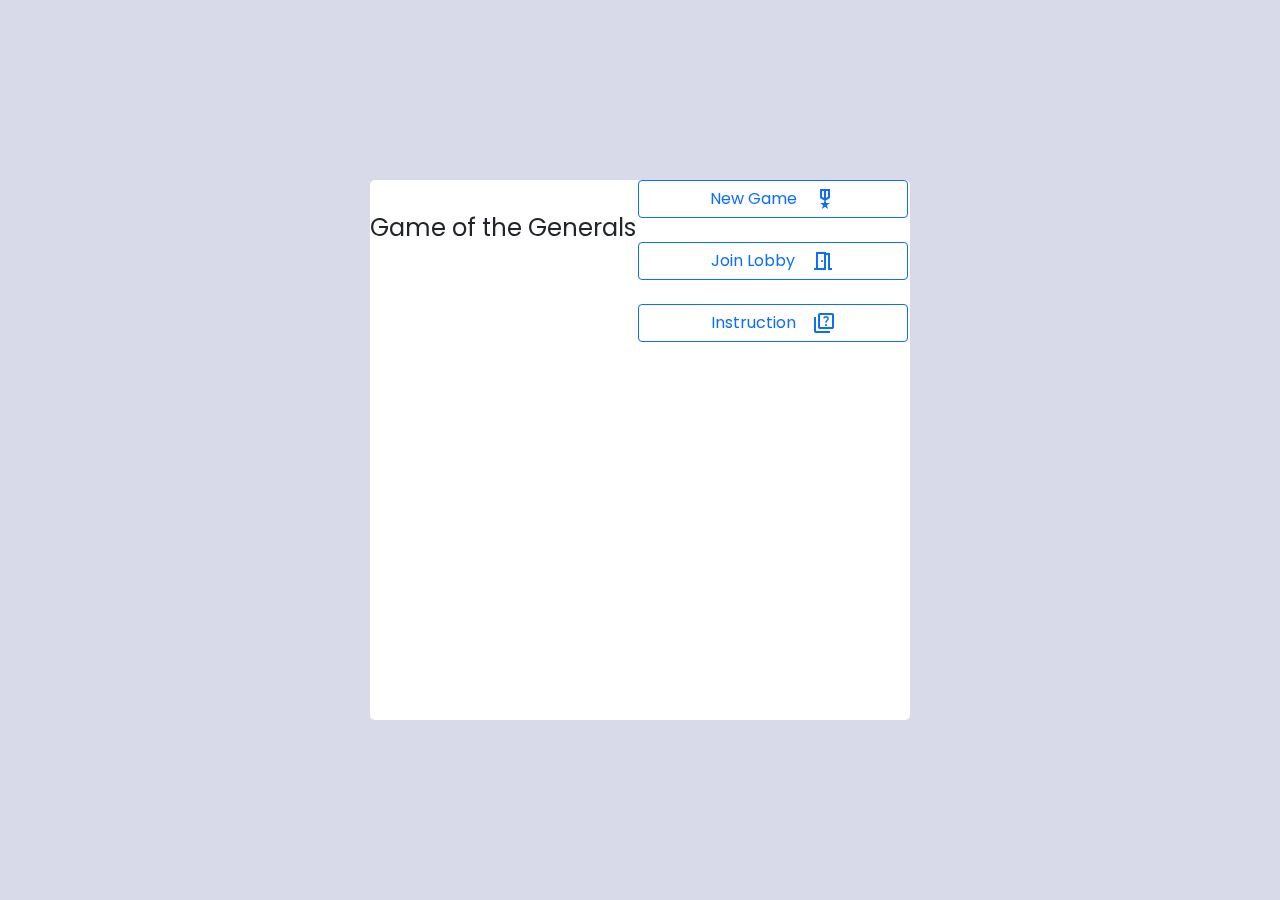
<file: index.html>
<!DOCTYPE html>
<html lang="en">

<head>
    <meta charset="UTF-8">
    <meta http-equiv="X-UA-Compatible" content="IE=edge">
    <meta name="viewport" content="width=device-width, initial-scale=1.0">
    <title>Game of the Generals</title>
    <link rel="preconnect" href="https://fonts.googleapis.com">
    <link rel="preconnect" href="https://fonts.gstatic.com" crossorigin>
    <link href="https://fonts.googleapis.com/css2?family=Poppins:wght@100;200;300;400;500&display=swap"
        rel="stylesheet">
    <link href="./bootstrap-5.1.1-dist/css/bootstrap.min.css" rel="stylesheet"
        integrity="sha384-F3w7mX95PdgyTmZZMECAngseQB83DfGTowi0iMjiWaeVhAn4FJkqJByhZMI3AhiU" crossorigin="anonymous">
    <script src="./bootstrap-5.1.1-dist/js/bootstrap.bundle.min.js"
        integrity="sha384-/bQdsTh/da6pkI1MST/rWKFNjaCP5gBSY4sEBT38Q/9RBh9AH40zEOg7Hlq2THRZ"
        crossorigin="anonymous"></script>
    <link rel="stylesheet"
        href="https://fonts.googleapis.com/css2?family=Material+Symbols+Outlined:opsz,wght,FILL,GRAD@24,400,0,0" />
    <link rel="stylesheet" href="./main.css">
    <script src="./jquery-3.6.0.min.js"></script>
    <script src="main.js" type="module" defer></script>
</head>

<body>
    <div class="main-container">
        <div id="prepBoard" class="prep-board d-none">
        </div>
        <div id="boardGame" class="grid-container d-none"></div>
        <div id="overlay" class="overlay">
            <div id="mainMenuForm" class="main-menu ">
                <div class="title"> Game of the Generals </div>
                <div class="d-grid gap-4 col-6 mx-auto">
                    <button id="newGame" class="btn btn-outline-primary d-flex flex-nowrap justify-content-center"
                        type="button">New
                        Game <span class="material-symbols-outlined ps-3">
                            military_tech
                        </span>
                    </button>
                    <button id="joinLobby" class="btn btn-outline-primary d-flex flex-nowrap justify-content-center"
                        type="button">Join
                        Lobby <span class="material-symbols-outlined ps-3">
                            meeting_room
                        </span></button>
                    <button id="instruction" class="btn btn-outline-primary d-flex flex-nowrap justify-content-center"
                        type="button">Instruction <span class="material-symbols-outlined ps-3">
                            quiz
                        </span></button>
                </div>
            </div>
            <div id="newGameForm" class="main-menu d-none">
                <div class="title"> Game of the Generals </div>
                <div class="d-grid gap-4 col-6">
                    <div class="form-floating">
                        <input type="email" class="form-control border border-primary-subtle" id="lobbynameValue"
                            placeholder="">
                        <label for="lobbynameValue" class="fs-7 fw- text-primary">
                            LOBBY NAME
                        </label>
                    </div>
                    <div class="d-flex flex-nowrap">
                        <div class="pe-2">
                            <button id="goBack"
                                class="btn btn-outline-primary d-flex flex-nowrap justify-content-center" type="button">
                                Back <span class="material-symbols-outlined ps-3">
                                    cancel </span>
                            </button>
                        </div>

                        <button id="createLobby"
                            class="btn btn-outline-primary d-flex flex-nowrap justify-content-center" type="button">
                            Create <span class="material-symbols-outlined ps-3">
                                meeting_room </span>
                        </button>

                    </div>

                </div>

            </div>
        </div>
    </div>

</body>

</html>
</file>
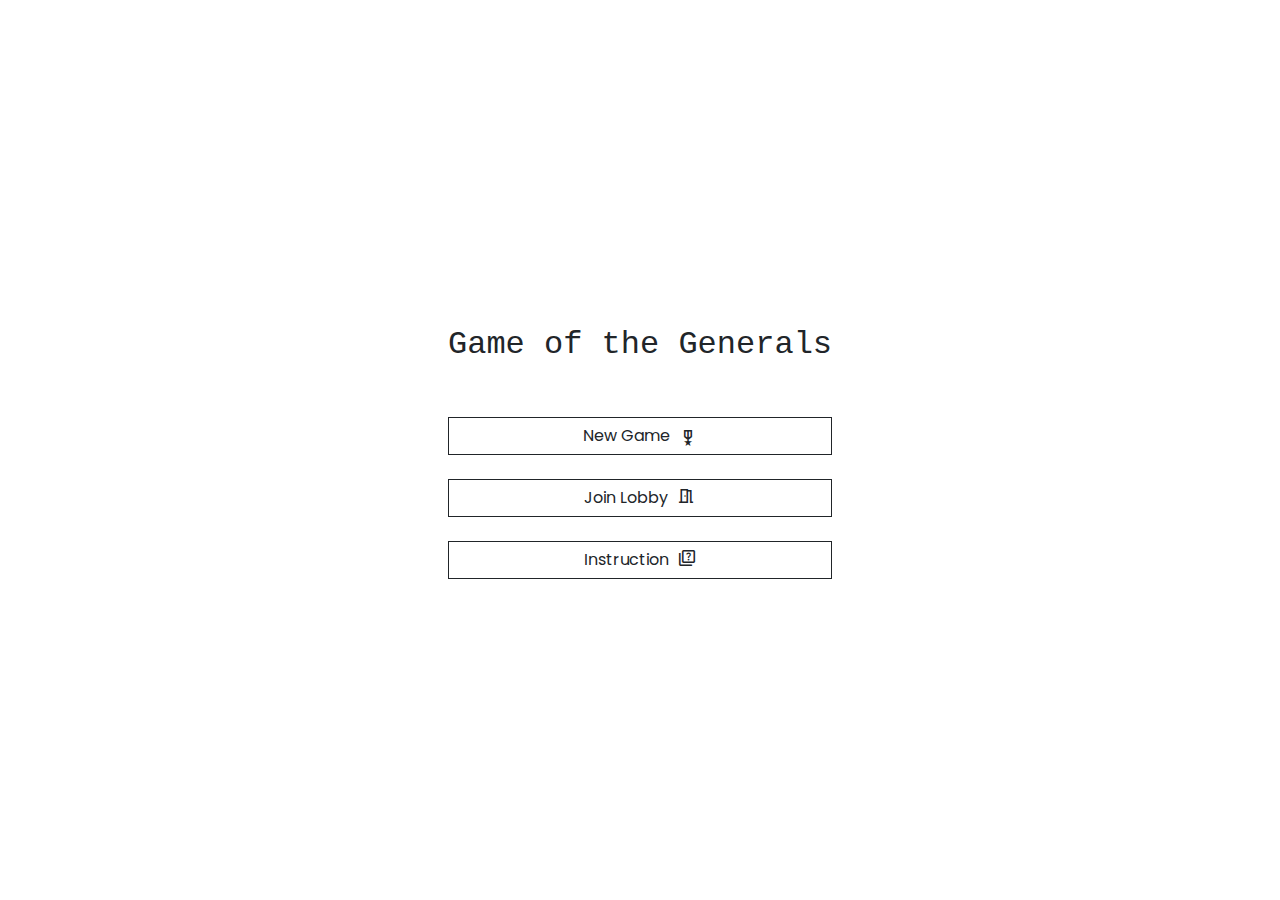
<file: version2/index.html>
<!DOCTYPE html>
<html lang="en">

<head>
    <meta charset="UTF-8">
    <meta http-equiv="X-UA-Compatible" content="IE=edge">
    <meta name="viewport" content="width=device-width, initial-scale=1.0">
    <title>Game of the Generals</title>
    <link rel="preconnect" href="https://fonts.googleapis.com">
    <link rel="preconnect" href="https://fonts.gstatic.com" crossorigin>
    <link href="https://fonts.googleapis.com/css2?family=Poppins:wght@100;200;300;400;500&display=swap"
        rel="stylesheet">
    <link href="./bootstrap-5.1.1-dist/css/bootstrap.min.css" rel="stylesheet"
        integrity="sha384-F3w7mX95PdgyTmZZMECAngseQB83DfGTowi0iMjiWaeVhAn4FJkqJByhZMI3AhiU" crossorigin="anonymous">
    <script src="./bootstrap-5.1.1-dist/js/bootstrap.bundle.min.js"
        integrity="sha384-/bQdsTh/da6pkI1MST/rWKFNjaCP5gBSY4sEBT38Q/9RBh9AH40zEOg7Hlq2THRZ"
        crossorigin="anonymous"></script>
    <link rel="stylesheet"
        href="https://fonts.googleapis.com/css2?family=Material+Symbols+Outlined:opsz,wght,FILL,GRAD@24,400,0,0" />
    <link rel="stylesheet" href="./css/main.css">
    <script src="./js/jquery-3.6.0.min.js"></script>
    <script src="./js/main.js" type="module" defer></script>
</head>

<body>
    <div class="container-fluid d-flex flex-wrap justify-content-center align-content-center">
        <div id="mainMenuForm"
            class="main-menu container-fluid d-flex flex-wrap justify-content-center align-content-center flex-column">
            <div class="d-grid gap-4 main-menu-content">
                <div class="title text-center fs-2  pb-4 font-monospace"> Game of the Generals </div>
                <button id="newGame" class="btn btn-outline-dark d-flex flex-nowrap justify-content-center rounded-0"
                    type="button">New
                    Game <span class="material-symbols-outlined ps-2 pt-1 fs-5">
                        military_tech
                    </span>
                </button>
                <button id="joinLobby" class="btn btn-outline-dark d-flex flex-nowrap justify-content-center rounded-0"
                    type="button">Join
                    Lobby <span class="material-symbols-outlined ps-2 fs-5">
                        meeting_room
                    </span></button>
                <button id="instruction"
                    class="btn btn-outline-dark d-flex flex-nowrap justify-content-center rounded-0"
                    type="button">Instruction <span class="material-symbols-outlined ps-2 fs-5">
                        quiz
                    </span></button>
            </div>
        </div>
        <div id="newGameForm"
            class="main-menu container-fluid d-flex flex-wrap justify-content-center align-content-center flex-column d-none">
            <div class="d-grid gap-4 main-menu-content">
                <div class="title text-center fs-2  pb-2 font-monospace"> Game of the Generals </div>
                <div class="card-title text-left fw-bold p-0"> Create Lobby </div>
                <input id="lobbyNameVal" type="text" class="form-control text-dark rounded-0 border-dark"
                    placeholder="Enter lobby name" aria-label="room-name" required>
                <div class="row g-1 align-items-center">
                    <div class="col-auto">
                        <input type="password" id="roomPasswordVal" class="form-control text-dark border-dark rounded-0"
                            aria-describedby="passwordHelpInline" placeholder="Enter pass code">
                    </div>
                    <div class="col-auto">
                        <span id="passwordHelpInline" class="form-text ps-2">
                            leave if not needed
                        </span>
                    </div>

                </div>
                <div class="form-check form-switch m-0">
                    <input class="form-check-input" type="checkbox" role="switch" id="changeRankModeVal">
                    <label class="form-check-label" for="changeRankModeVal">Ranked mode</label>
                </div>
                <select id="gameDurationVal" class="form-select form-select-sm border-dark rounded-0"
                    aria-label="Large select example">
                    <option value="25" selected>Game duration &nbsp;&nbsp; (25 mins)</option>
                    <option value="30">30:00 mins</option>
                    <option value="20">20:00 mins</option>
                    <option value="15">15:00 mins</option>
                    <option value="8">8:00 mins (fast game)</option>
                </select>
                <select id="perTurnDurationVal" class="form-select form-select-sm mb-3 border-dark rounded-0"
                    aria-label="Large select example">
                    <option value="2.50" selected>Per turn duration (2:30 mins)</option>
                    <option value="2">2:00 mins</option>
                    <option value="1.50">1:30 mins</option>
                    <option value=".75">45 secs</option>
                    <option value=".5">30 secs (fast game)</option>
                </select>


                <div class="row g-1 align-items-center justify-content-between">
                    <button id="newGameGoBack"
                        class="go-back-btn col-auto btn btn-outline-dark d-flex flex-nowrap justify-content-center rounded-0"
                        type="button"> <span class="material-symbols-outlined  pt-sm-1 fs-5">
                            chevron_left
                        </span> Go back
                    </button>
                    <button id="createLobby"
                        class="col-auto btn btn-outline-dark d-flex flex-nowrap justify-content-center rounded-0"
                        type="submit">Create <span class="material-symbols-outlined ps-2 fs-5">
                            contract_edit
                        </span></button>
                </div>
            </div>
        </div>
        <div id="lobbyRoomListForm"
            class="main-menu container-fluid d-flex flex-wrap justify-content-center align-content-center flex-column d-none">
            <div class="d-grid gap-4 main-menu-content">
                <div class="title text-center fs-2  pb-2 font-monospace"> Game of the Generals </div>
                <div class="card-title text-left fw-bold p-0"> Lobby List </div>
                <table class="table ">
                    <thead>
                        <tr>
                            <th scope="col">#</th>
                            <th scope="col">ROOM</th>
                            <th scope="col">TYPE</th>
                            <th scope="col">DURATION</th>
                            <th> &emsp; &emsp;</th>
                        </tr>
                    </thead>
                    <tbody>
                        <tr>
                            <th scope="row">1</th>
                            <td>Mark rom1</td>
                            <td>Normal</td>
                            <td>25:00 mins</td>
                            <td>
                                <a class="join-Link-btn link-info link-offset-2 link-underline-opacity-25 link-underline-opacity-75-hover"
                                    href="#">Join</a>
                            </td>
                        </tr>
                        <tr>
                            <th scope="row">2</th>
                            <td>Mark rom2</td>
                            <td>Normal</td>
                            <td>25:00 mins</td>
                            <td>
                                <a class="join-Link-btn link-info link-offset-2 link-underline-opacity-25 link-underline-opacity-75-hover"
                                    href="#">Join</a>
                            </td>
                        </tr>
                    </tbody>
                </table>

                <div class="row g-1 align-items-center justify-content-between">
                    <button id="lobbyRoomListGoBack"
                        class="go-back-btn col-auto btn btn-outline-dark d-flex flex-nowrap justify-content-center rounded-0"
                        type="button"> <span class="material-symbols-outlined  pt-sm-1 fs-5">
                            chevron_left
                        </span> Go back
                    </button>
                </div>
            </div>
        </div>

        <div id="creatorlobbyRoomForm"
            class="main-menu container-fluid d-flex flex-wrap justify-content-center align-content-center flex-column d-none">
            <div class="d-grid gap-3 main-menu-content">
                <div class="title text-center fs-2  pb-2 font-monospace"> Game of the Generals </div>
                <div id="creatorLobbyRoomName" class="card-title text-left fw-bold p-0">ROOM : Markboye</div>

                <table id="creatorPlayerList" class="table">
                    <thead>
                        <tr>
                            <th scope="col">PLAYERS</th>
                            <th scope="col">STATUS</th>
                            <th> &emsp; &emsp;</th>
                        </tr>
                    </thead>
                </table>
                
                <select id="creatorLobbyGameDurationVal" class="form-select form-select-sm border-dark rounded-0" aria-label="Large select example">
                    <option value="25" selected>Game duration &nbsp;&nbsp; (25 mins)</option>
                    <option value="30">30:00 mins</option>
                    <option value="20">20:00 mins</option>
                    <option value="15">15:00 mins</option>
                    <option value="8">8:00 mins (fast game)</option>
                </select>
                <select id="creatorLobbyPerTurnDurationVal" class="form-select form-select-sm border-dark rounded-0" aria-label="Large select example">
                    <option value="2.50" selected>Per turn duration (2:30 mins)</option>
                    <option value="2">2:00 mins</option>
                    <option value="1.50">1:30 mins</option>
                    <option value=".75">45 secs</option>
                    <option value=".5">30 secs (fast game)</option>
                </select>
                <div class="row g-1 align-items-center mb-4">
                    <div class="col-auto">
                        <input type="password" id="changeRoomPassword"
                            class="form-control text-dark border-dark rounded-0"
                            aria-describedby="changepasswordHelpInline" placeholder="Enter pass code">
                    </div>
                    <div class="col-auto fs-7">
                        <span id="changepasswordHelpInline" class="form-text ps-2">
                            leave if not needed
                        </span>
                    </div>

                </div>
                <div id="waitingText" class="d-flex flex-nowrap justify-content-end fs-7">waiting (1/2) &nbsp; &nbsp;<div class="loader"></div></div>
                <div class="row g-1 align-items-center justify-content-between">
                    <button id="creatorLobbyRoomFormGoBack"
                        class="go-back-btn col-auto btn btn-outline-dark d-flex flex-nowrap justify-content-center rounded-0"
                        type="button"> <span class="material-symbols-outlined  pt-sm-1 fs-5">
                            chevron_left
                        </span> Go To Main Menu
                    </button>
                    <button id="startGame"
                        class="col-auto btn btn-outline-dark d-flex flex-nowrap justify-content-center rounded-0"
                        type="button">Start <span class="material-symbols-outlined ps-2 fs-5">
                            start
                        </span></button>
                </div>
            </div>
        </div>
        <div id="joinlobbyRoomForm"
            class="main-menu container-fluid d-flex flex-wrap justify-content-center align-content-center flex-column d-none">
            <div class="d-grid gap-4 main-menu-content">
                <div class="title text-center fs-2  pb-2 font-monospace"> Game of the Generals </div>
                <div class="card-title text-left fw-bold p-0">ROOM : Markboye </div>
                <table class="table">
                    <thead>
                        <tr>
                            <th scope="col">PLAYERS</th>
                            <th scope="col">STATUS</th>
                            <th> &emsp; &emsp;</th>
                        </tr>
                    </thead>
                    <tbody>
                        <tr>
                            <td>markboye1</td>
                            <td>host</td>
                            <td>
                                <a class="link-info link-offset-2 link-underline-opacity-25 link-underline-opacity-75-hover"
                                    href="#">kick</a>
                            </td>
                        </tr>
                        <tr>
                            <td>markboye2</td>
                            <td>waiting</td>
                            <td>
                                <a class="link-info link-offset-2 link-underline-opacity-25 link-underline-opacity-75-hover"
                                    href="#">kick</a>
                            </td>
                        </tr>
                    </tbody>
                </table>
                <div class="card-title text-left p-0"> Game Duration : 25:00 mins</div>
                <div class="card-title text-left p-0"> Per Turn Duration : 1:30 mins</div>



                <div class="row g-1 align-items-center justify-content-between">
                    <button id="joinLobbyRoomFormGoBack"
                        class="go-back-btn col-auto btn btn-outline-dark d-flex flex-nowrap justify-content-center rounded-0"
                        type="button"> <span class="material-symbols-outlined  pt-sm-1 fs-5">
                            chevron_left
                        </span> Go back
                    </button>
                    <button id="readyToPlay"
                        class="col-auto btn btn-outline-dark d-flex flex-nowrap justify-content-center rounded-0"
                        type="button">Ready <span class="material-symbols-outlined ps-2 fs-5">
                            flag
                        </span></button>
                </div>
            </div>
        </div>
    </div>
</body>

</html>
</file>
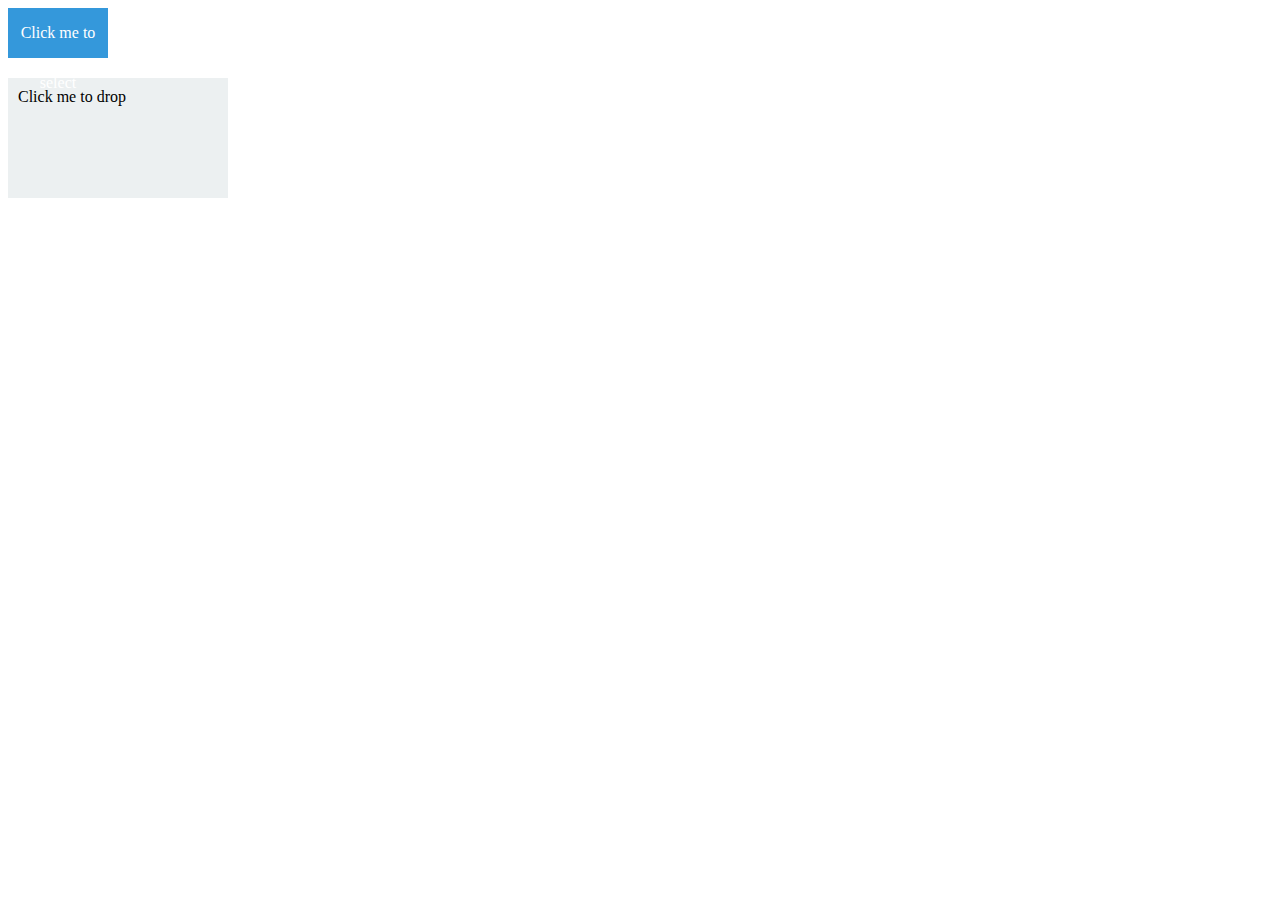
<file: index1.html>
<!DOCTYPE html>
<html lang="en">
<head>
    <meta charset="UTF-8">
    <meta name="viewport" content="width=device-width, initial-scale=1.0">
    <title>Click and Drop</title>
    <style>
        /* Add some basic styling for the elements */
        .subject {
            width: 100px;
            height: 50px;
            background-color: #3498db;
            color: #fff;
            text-align: center;
            line-height: 50px;
            cursor: pointer;
        }

        .target {
            width: 200px;
            height: 100px;
            background-color: #ecf0f1;
            margin-top: 20px;
            padding: 10px;
        }
    </style>
</head>
<body>
    <div class="subject" id="subject">Click me to select</div>
    <div class="target" id="target">Click me to drop</div>

    <script src="script.js"></script>
</body>
</html>
</file>
<file: main.css>
* {
    border: none;
    box-sizing: border-box;
    margin: 0;
    font-family: 'Poppins', sans-serif;
    font-size: medium;
}

.fs-7 {
    font-size: small !important;

}

.main-container {
    display: flex;
    flex-wrap: wrap;
    justify-content: center;
    align-content: center;

    height: 100vh;
}

.grid-container {
    display: grid;
    grid-template-rows: .3fr repeat(8, 1fr) .3fr;
    grid-template-columns: .3fr repeat(9, 1fr) .3fr;
    gap: 0px;
    height: 100vh;
    width: calc(100vh + 30%);

    border: 1px solid black;
}

@media (orientation: portrait) {
    .main-container {
        flex-direction: row-reverse !important;
    }

    .grid-container {
        height: 100vw;
        width: calc(100vw + 15%);
    }
}

.prep-board {
    display: grid;
    grid-template-rows: repeat(8, 1fr);
    grid-template-columns: repeat(2, 1fr);
    gap: 2px;
    padding-right: 5px;
    /* height: 100vh; */
    width: auto;

    /* border: 1px solid black; */
}

.grid-item {
    border: 1.5px solid rgba(0, 0, 0, 0.9);
    padding: 1px;
}

div[class$="atopTile"] {
    background-color: rgb(24, 23, 23);
}

div[class$="atopTile"],
div[class$="abottomTile"],
div[class*="aleftTile"],
div[class*="arightTile"] {
    display: flex;
    justify-content: center;
    align-items: center;

    color: #6767ff;
    border: 0px;
}

.aleftTile-a8Tile,
.aleftTile-a7Tile,
.aleftTile-a6Tile,
.arightTile-a8Tile,
.arightTile-a7Tile,
.arightTile-a6Tile {
    background-color: rgb(24, 23, 23);
}

.aleftTile-a5Tile,
.aleftTile-a4Tile,
.arightTile-a5Tile,
.arightTile-a4Tile {
    background-color: rgb(201, 201, 201);
}


.overlay {
    display: flex;
    flex-wrap: wrap;
    justify-content: center;
    align-items: center;

    position: fixed;
    width: 100%;
    height: 100%;
    top: 0;
    left: 0;
    right: 0;
    bottom: 0;
    background-color: rgba(8, 10, 108, 0.151);
    z-index: 2;
    /* cursor: pointer; */
}

.main-menu {
    display: flex;
    flex-wrap: wrap;
    justify-content: center;
    align-items: flex-start;

    width: 60vh;
    height: 60vh;
    background-color: white;
    border-radius: .5ch;

}

.title {
    padding-top: 2ch;
    font-size: x-large;
}

.btn-content {
    display: flex;
    flex-wrap: wrap;
    justify-content: center;
    align-items: center;

    width: 100%;
}

.img-piece {
    border: 1px solid black;
}
</file>
<file: version2/css/main.css>
* {
    border: none;
    box-sizing: border-box;
    margin: 0;
    font-family: 'Poppins', sans-serif;
}

.main-menu {
    height: 100vh;
}

.fs-7 {
    font-size: smaller;
}


.loader {
    border: 4px solid #f3f3f3;
    border-radius: 50%;
    border-top: 4px solid #1bd111;
    width: 20px;
    height: 20px;
    -webkit-animation: spin 2s linear infinite;
    /* Safari */
    animation: spin 2s linear infinite;
}

/* Safari */
@-webkit-keyframes spin {
    0% {
        -webkit-transform: rotate(0deg);
    }

    100% {
        -webkit-transform: rotate(360deg);
    }
}

@keyframes spin {
    0% {
        transform: rotate(0deg);
    }

    100% {
        transform: rotate(360deg);
    }
}
</file>
